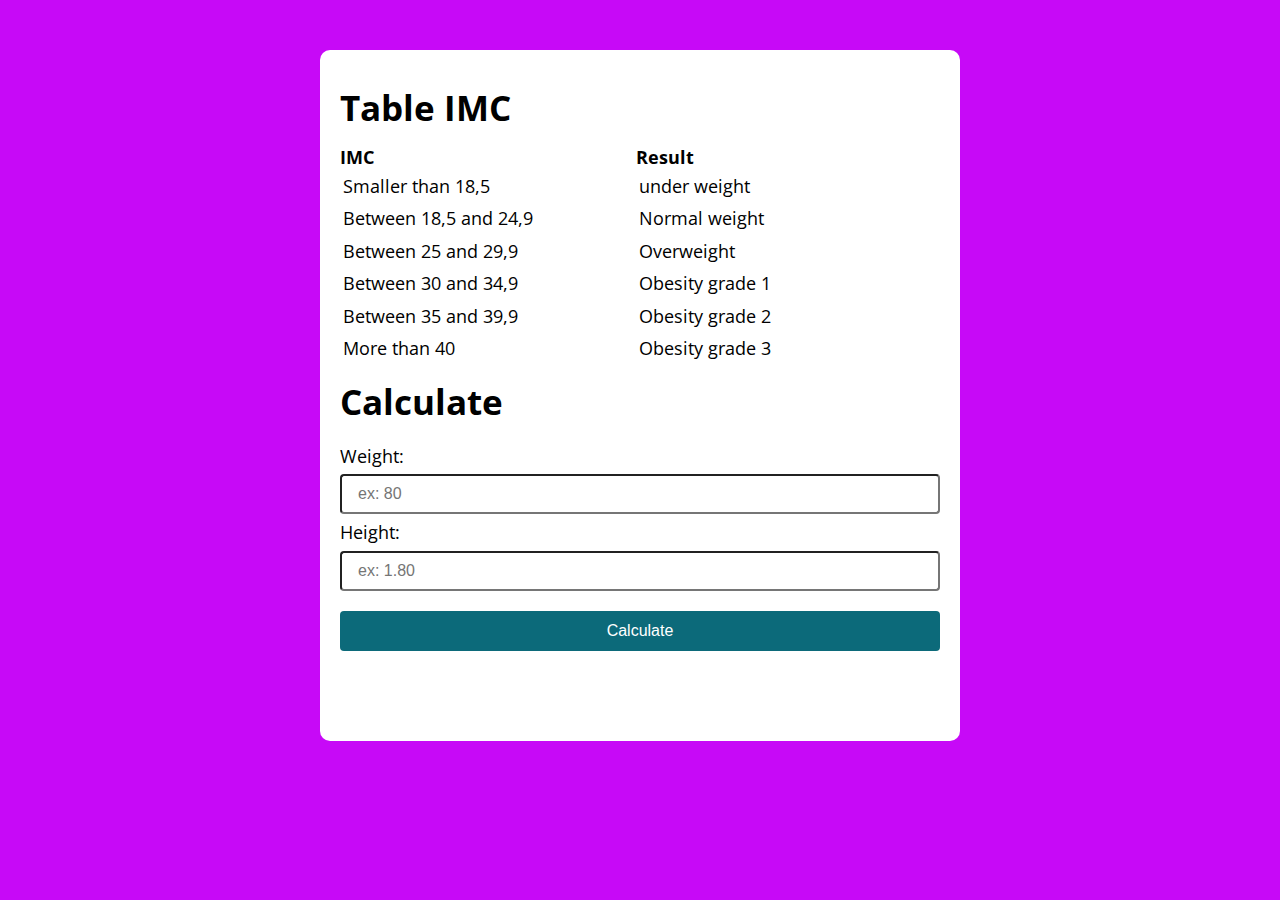
<file: exercises-calc-IMC/index.html>
<!DOCTYPE html>
<html lang="pt-BR">
<head>
  <meta charset="UTF-8">
  <meta http-equiv="X-UA-Compatible" content="IE=edge">
  <meta name="viewport" content="width=device-width, initial-scale=1.0">
  <link rel="stylesheet" href="./assets/css/style.css" >
  <title>Calculate your IMC</title>
</head>
<body>
  <main class="container">
    <section class="section">
      <h1>Table IMC</h1>
      <div class="columns">
        <div class="columns-values">
           <span>IMC</span>
           <p>Smaller than 18,5</p>
           <p>Between 18,5 and 24,9</p>
           <p>Between 25 and 29,9</p>
           <p>Between 30 and 34,9</p>
           <p>Between 35 and 39,9</p>
           <p>More than 40</p>
        </div>
        <div class="columns-values">
          <span>Result</span>
          <p>under weight</p>
          <p>Normal weight</p>
          <p>Overweight</p>
          <p>Obesity grade 1</p>
          <p>Obesity grade 2</p>
          <p>Obesity grade 3</p>
        </div>
      </div>
    </section>
    <section class="section">
      <h1>Calculate</h1>
      <form class="form">
        <label for="weight">Weight:</label>
        <input id="weight" placeholder="ex: 80" />
        <label for="height">Height:</label>
        <input id="height" placeholder="ex: 1.80" />
        <button type="submit" id="calculate">Calculate</button>
      </form>
    </section>
    <div class="result"></div>
  </main>
</body>
<script src="./assets/js/main.js" ></script>
</html>
</file>
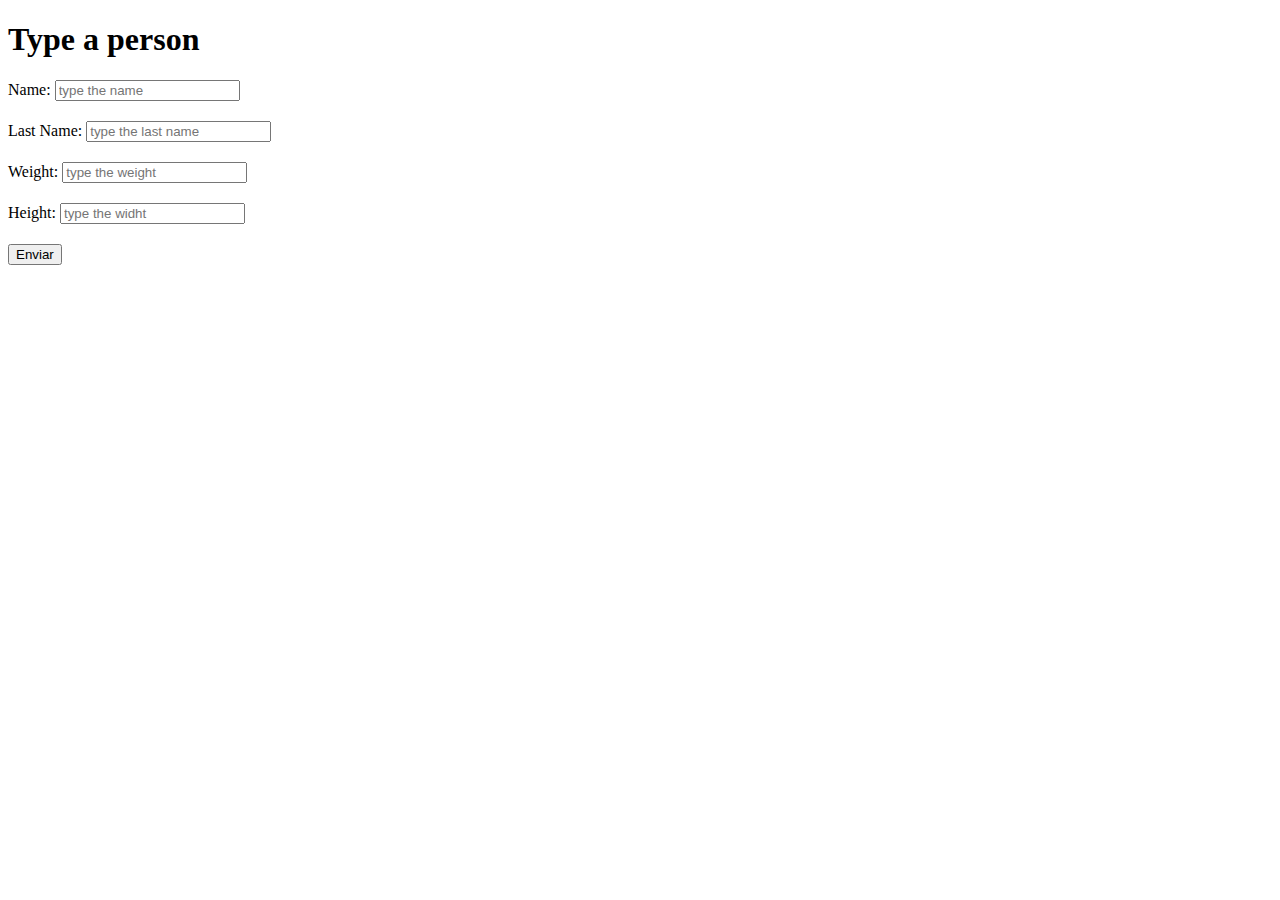
<file: exercises-with-arrays/index.html>
<!DOCTYPE html>
<html lang="pt-BR">
<head>
  <meta charset="UTF-8">
  <meta http-equiv="X-UA-Compatible" content="IE=edge">
  <meta name="viewport" content="width=device-width, initial-scale=1.0">
  <title>Exercises with arrays</title>
  <style>
    .form div{
      margin-bottom: 20px;
    }
  </style>
</head>
<body>
  <section>
    <h1>Type a person</h1>
    <form class="form" id="form">
      <div>
        <label for="name">Name:</label>
        <input type="text" id="name" placeholder="type the name">
      </div>
      <div>
        <label for="lastName">Last Name:</label>
        <input type="text" id="lastName" placeholder="type the last name">
      </div>
      <div>
        <label for="weight">Weight:</label>
        <input type="text" id="weight" placeholder="type the weight">
      </div>
      <div>
        <label for="height">Height:</label>
        <input type="text" id="height" placeholder="type the widht">
      </div>
      <button type="submit">Enviar</button>
    </form>
  </section>
</body>
<script src="./js/scripts.js" ></script>
</html>
</file>
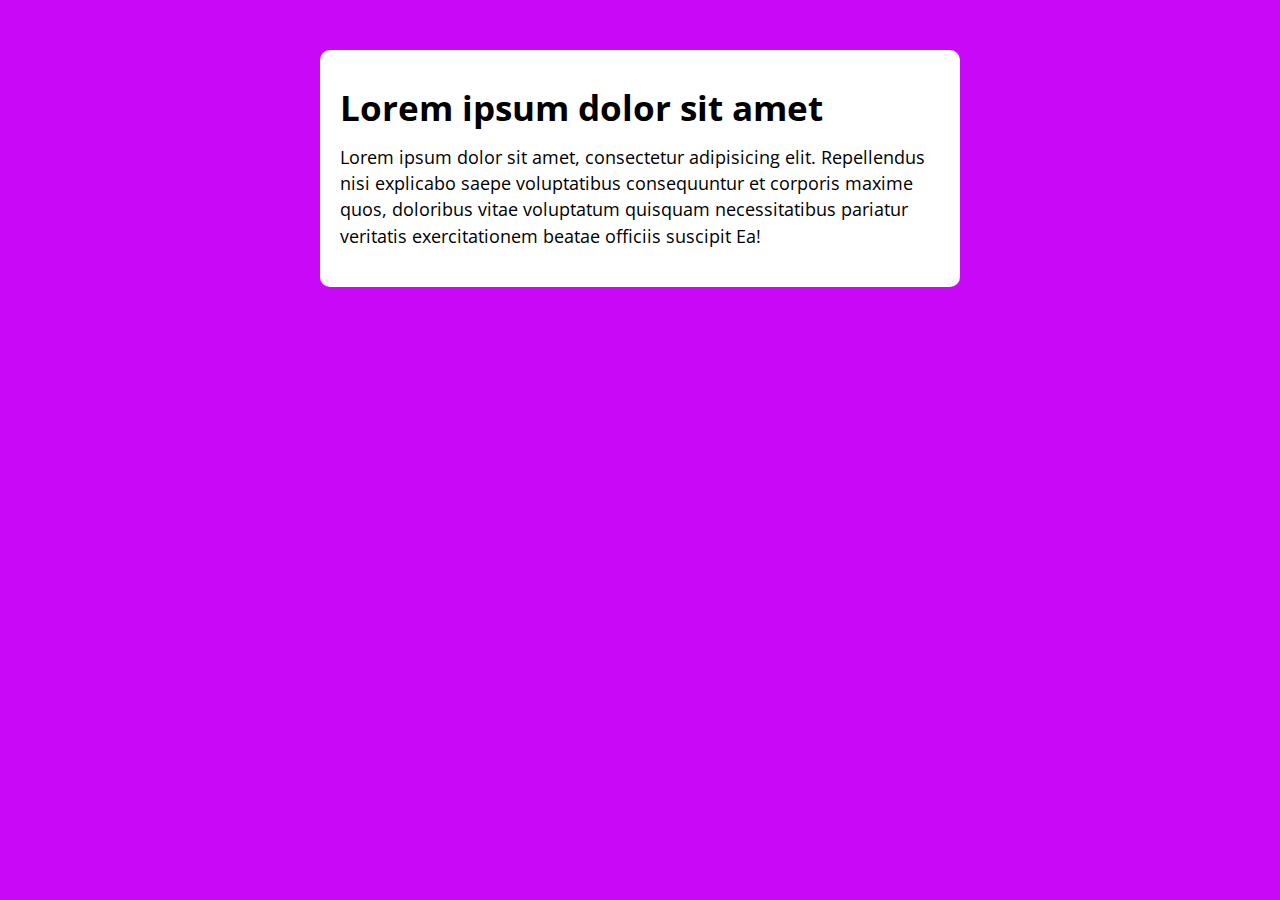
<file: exercises-with-date/index.html>
<!DOCTYPE html>
<html lang="pt-BR">
<head>
  <meta charset="UTF-8">
  <meta http-equiv="X-UA-Compatible" content="IE=edge">
  <meta name="viewport" content="width=device-width, initial-scale=1.0">
  <link rel="stylesheet" href="./assets/css/style.css" >
  <title>Model</title>
</head>
<body>
  <section class="container">
    <h1>Lorem ipsum dolor sit amet</h1>
    <p>
      Lorem ipsum dolor sit amet, consectetur adipisicing elit.
      Repellendus nisi explicabo saepe voluptatibus consequuntur et corporis
      maxime quos, doloribus vitae voluptatum quisquam necessitatibus
      pariatur veritatis exercitationem beatae officiis suscipit Ea!
    </p>
  </section>
</body>
<script src="./assets/js/main.js" ></script>
</html>
</file>
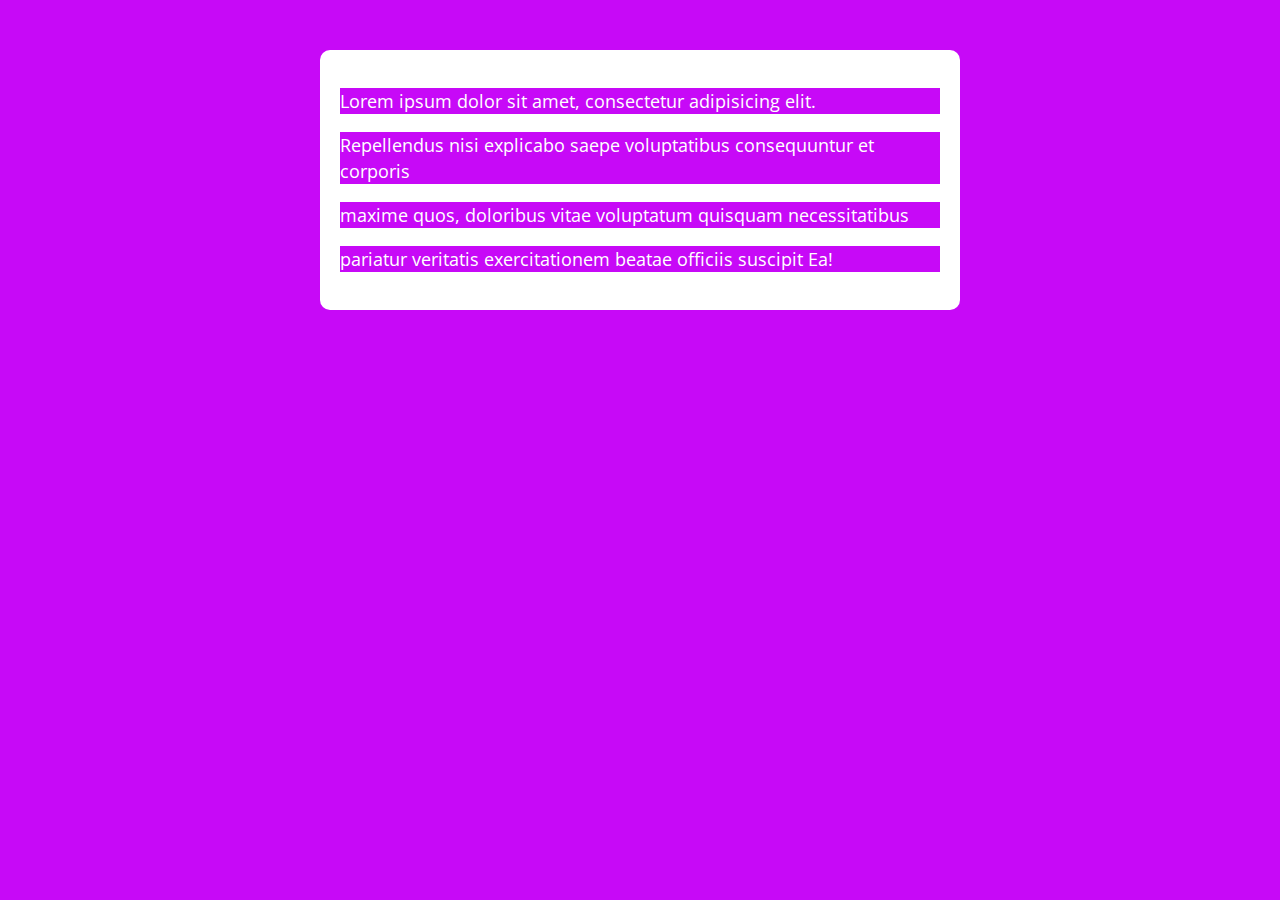
<file: exercises-with-nodeList/index.html>
<!DOCTYPE html>
<html lang="pt-BR">
<head>
  <meta charset="UTF-8">
  <meta http-equiv="X-UA-Compatible" content="IE=edge">
  <meta name="viewport" content="width=device-width, initial-scale=1.0">
  <link rel="stylesheet" href="./assets/css/style.css" >
  <title>Model</title>
</head>
<body>
  <section class="container">
    <p>
      Lorem ipsum dolor sit amet, consectetur adipisicing elit.
    </p>
    <p>
      Repellendus nisi explicabo saepe voluptatibus consequuntur et corporis
    </p>
    <p>
      maxime quos, doloribus vitae voluptatum quisquam necessitatibus
    </p>
    <p>
      pariatur veritatis exercitationem beatae officiis suscipit Ea!
    </p>
  </section>
</body>
<script src="./assets/js/main.js" ></script>
</html>
</file>
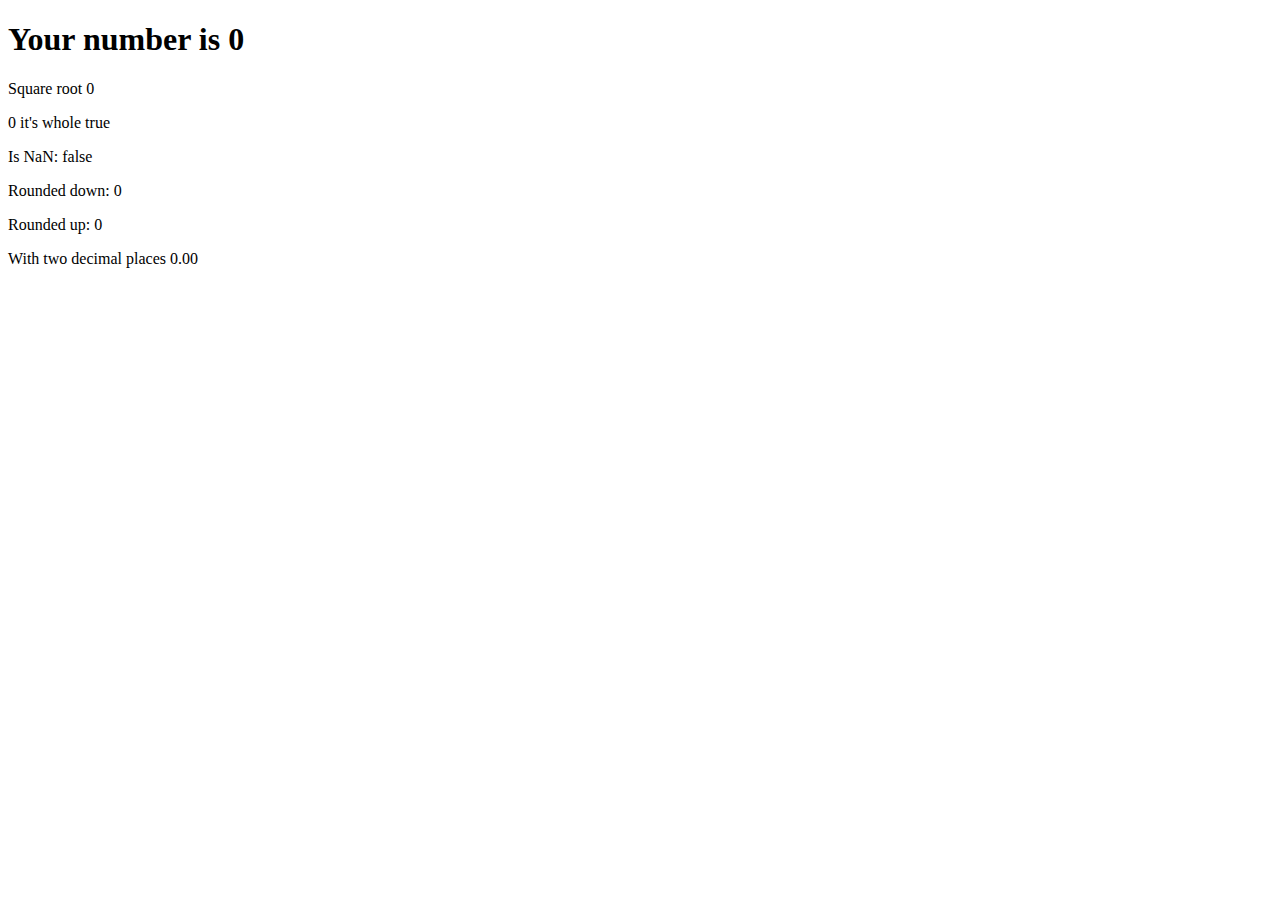
<file: exercises-with-numbers-and-math/index.html>
<!DOCTYPE html>
<html lang="en">
<head>
  <meta charset="UTF-8">
  <meta http-equiv="X-UA-Compatible" content="IE=edge">
  <meta name="viewport" content="width=device-width, initial-scale=1.0">
  <title>Document</title>
</head>
<body>
  <main>
    <section>
     
      <h1>Your number is <span id="number-title">0</span></h1>
    <div id="text"></div>
    </section>
  </main>
</body>
<script src="./js/script.js"></script>
</html>
</file>
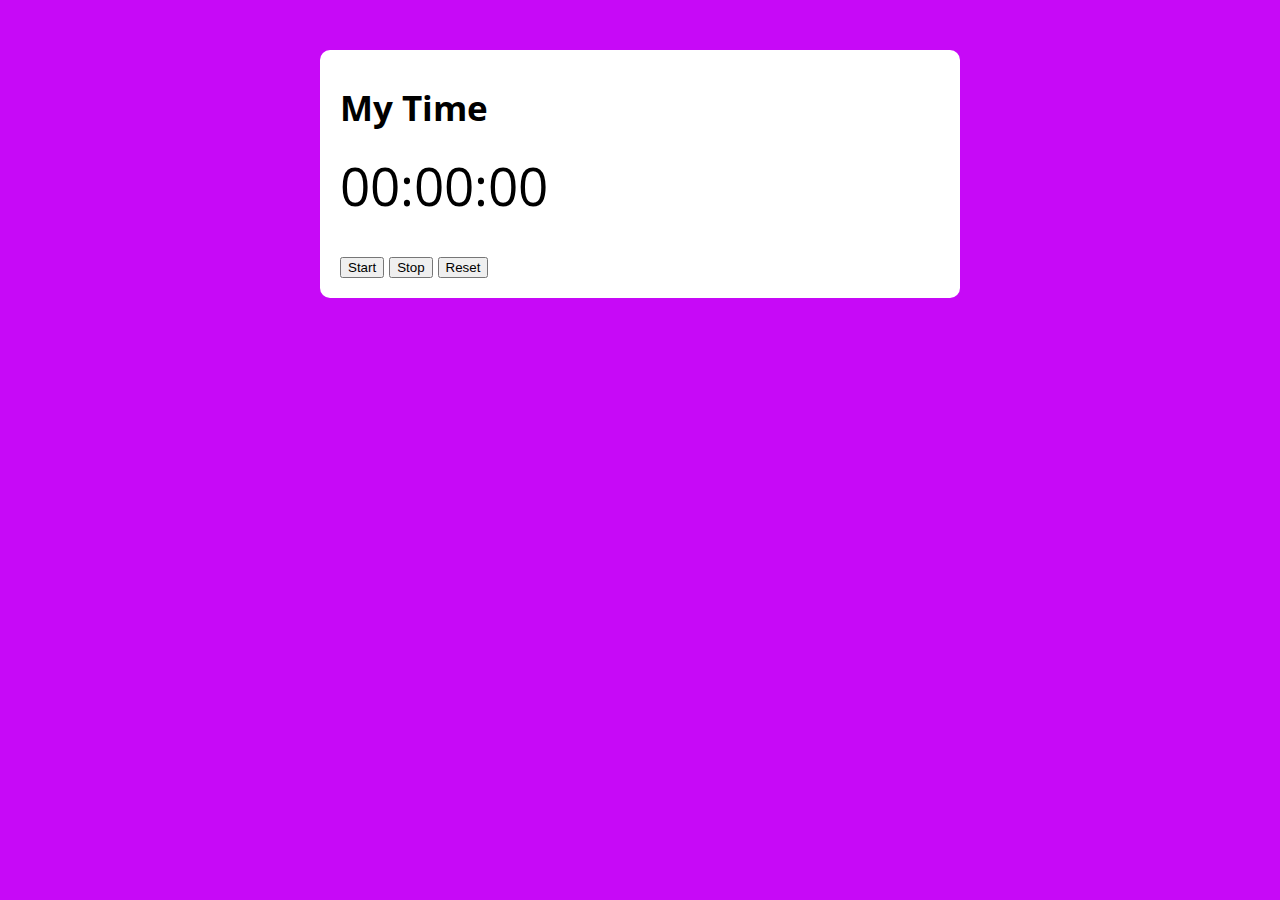
<file: exercises-with-timer/index.html>
<!DOCTYPE html>
<html lang="pt-BR">
<head>
  <meta charset="UTF-8">
  <meta http-equiv="X-UA-Compatible" content="IE=edge">
  <meta name="viewport" content="width=device-width, initial-scale=1.0">
  <link rel="stylesheet" href="./assets/css/style.css" >
  <title>Time</title>
</head>
<body>
  <section class="container">
    <h1>My Time</h1>
    <p class="time">
      00:00:00
    </p>
    <div>
      <button class="btn-start">Start</button>
      <button class="btn-stop">Stop</button>
      <button class="btn-reset">Reset</button>
    </div>
  </section>
</body>
<script src="./assets/js/main.js" ></script>
</html>
</file>
<file: exercises-calc-IMC/assets/css/style.css>
@import url('https://fonts.googleapis.com/css2?family=Open+Sans:wght@400;700&display=swap');
:root {
  --primary-color: #c709f7;
}
* {
  box-sizing: border-box;
  outline: 0;
}
body {
  margin: 0;
  padding: 0;
  background: var(--primary-color);
  font-family: "Open Sans", sans-serif;
  font-size: 1.1em;
  line-height: 1.5em;
}

.container {
  max-width: 640px;
  margin: 50px auto;
  background: #fff;
  padding: 20px;
  border-radius: 10px;
  display: flex;
  flex-direction: column;
}

.columns {
  display: flex;
  
}
.columns-values {
  display: flex;
  flex-direction: column;
}
.columns-values > p{
  margin: 3px;
}

.columns-values > span{
  font-weight: 700;
}

.columns-values:last-child {
  margin-left: 100px;
}

.form {
  display: flex;
  flex-direction: column;

}
.form > label {
  margin: 5px 0;
}
.form > input {
  height: 40px;
  border-radius: 4px;
  font-size: 16px;
  padding-left: 16px;
  outline: 0;
}

.form > button {
  height: 40px;
  border-radius: 4px;
  margin-top: 20px;
  background: rgb(12, 106, 122);
  border: none;
  color: #fff;
  font-size: 16px;
}

.result {
  display: flex;
  height: 40px;
  border-radius: 4px;
  margin: 15px 0;
  padding-left: 16px;
  align-items: center;
}

.success {
  background-color: rgb(26, 226, 133);
}

.error {
  background-color: rgb(255, 0, 0);
  color: #fff;
}
</file>
<file: exercises-with-date/assets/css/style.css>
@import url('https://fonts.googleapis.com/css2?family=Open+Sans:wght@400;700&display=swap');
:root {
  --primary-color: #c709f7;
}
* {
  box-sizing: border-box;
  outline: 0;
}
body {
  margin: 0;
  padding: 0;
  background: var(--primary-color);
  font-family: "Open Sans", sans-serif;
  font-size: 1.1em;
  line-height: 1.5em;
}

.container {
  max-width: 640px;
  margin: 50px auto;
  background: #fff;
  padding: 20px;
  border-radius: 10px;
}
</file>
<file: exercises-with-nodeList/assets/css/style.css>
@import url('https://fonts.googleapis.com/css2?family=Open+Sans:wght@400;700&display=swap');
:root {
  --primary-color: #c709f7;
}
* {
  box-sizing: border-box;
  outline: 0;
}
body {
  margin: 0;
  padding: 0;
  background: var(--primary-color);
  font-family: "Open Sans", sans-serif;
  font-size: 1.1em;
  line-height: 1.5em;
}

.container {
  max-width: 640px;
  margin: 50px auto;
  background: #fff;
  padding: 20px;
  border-radius: 10px;
}
</file>
<file: exercises-with-timer/assets/css/style.css>
@import url('https://fonts.googleapis.com/css2?family=Open+Sans:wght@400;700&display=swap');
:root {
  --primary-color: #c709f7;
}
* {
  box-sizing: border-box;
  outline: 0;
}
body {
  margin: 0;
  padding: 0;
  background: var(--primary-color);
  font-family: "Open Sans", sans-serif;
  font-size: 1.1em;
  line-height: 1.5em;
}

.container {
  max-width: 640px;
  margin: 50px auto;
  background: #fff;
  padding: 20px;
  border-radius: 10px;
}

.time {
  font-size: 3em;
}

.pause {
  color: red;
}
</file>
